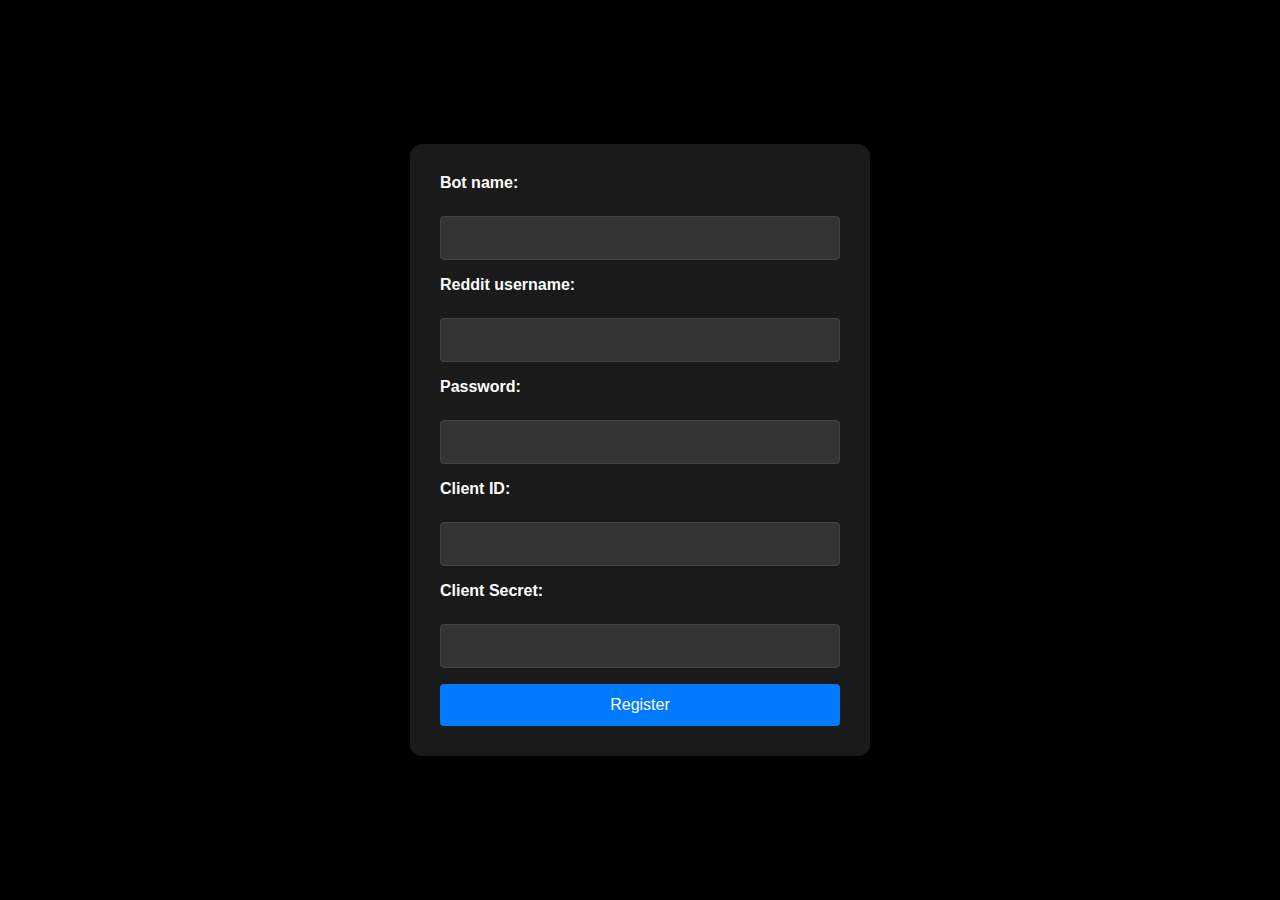
<file: templates/create.html>
<!DOCTYPE html>
<html lang="en">
<head>
    <meta charset="UTF-8">
    <meta name="viewport" content="width=device-width, initial-scale=1.0">
    <title>Bot Registration</title>
    <style>
        body {
            background: radial-gradient(circle at center, #000000, #000000);
            color: #c1a0a0;
            font-family: 'Arial', sans-serif;
            margin: 0;
            padding: 0;
            display: flex;
            justify-content: center;
            align-items: center;
            height: 100vh;
        }

        form {
            background-color: #1a1a1a;
            padding: 30px;
            border-radius: 12px;
            box-shadow: 0 6px 12px rgba(0, 0, 0, 0.3);
            max-width: 400px;
            width: 100%;
            display: flex;
            flex-direction: column;
            gap: 16px;
        }

        form label {
            margin-bottom: 8px;
            color: #fdfdfd;
            font-weight: bold;
        }

        form input {
            padding: 12px;
            border-radius: 4px;
            border: 1px solid #444;
            background-color: #333;
            color: #ffffff;
            font-size: 16px;
        }

        form input:focus {
            border-color: #00d4ff;
            outline: none;
            box-shadow: 0 0 8px rgba(0, 212, 255, 0.5);
        }

        form button {
            padding: 12px;
            border-radius: 4px;
            border: none;
            background-color: #007BFF;
            color: white;
            cursor: pointer;
            font-size: 16px;
            transition: background-color 0.3s ease, transform 0.3s ease;
        }

        form button:hover {
            background-color: #0056b3;
            transform: translateY(-2px);
            box-shadow: 0 6px 12px rgba(0, 0, 0, 0.5);
        }
    </style>
</head>
<body>

<form method="POST">
    <label>Bot name:</label>
    <input type="text" name="name" required>
    
    <label>Reddit username:</label>
    <input type="text" name="username" required>
    
    <label>Password:</label>
    <input type="password" name="password" required>
    
    <label>Client ID:</label>
    <input type="text" name="id" required>
    
    <label>Client Secret:</label>
    <input type="password" name="secret" required>
    
    <button type="submit">Register</button>
</form>

</body>
</html>
</file>
